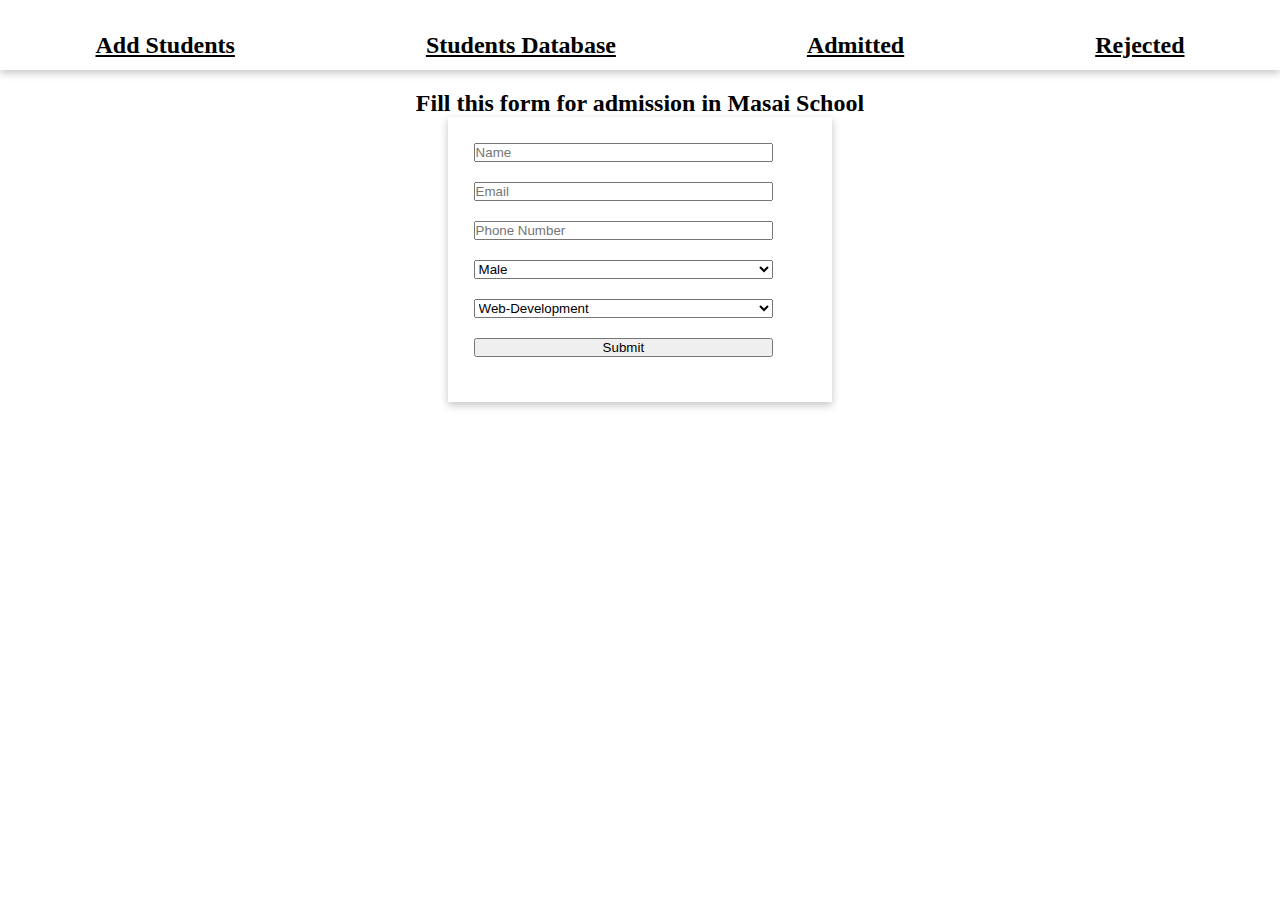
<file: collage_admission/index.html>
<!DOCTYPE html>
<html lang="en">

<head>
    <meta charset="UTF-8">
    <meta http-equiv="X-UA-Compatible" content="IE=edge">
    <meta name="viewport" content="width=device-width, initial-scale=1.0">
    <title>Home Page</title>
    <link rel="stylesheet" href="./index.css">
    <link rel="stylesheet" href="./index1.css">

</head>
<body>
    <nav></nav>
    <h1>Fill this form for admission in Masai School</h1>
    <form id="form">
        <input placeholder="Name" type="text" id="name">
        <input placeholder="Email" type="email" id="email">
        <input placeholder="Phone Number" type="number" id="phone">
        <select id="gender">
            <option value="Male">Male</option>
            <option value="Female">Female</option>
        </select>
        <select id="course">
            <option value="Web-Development">Web-Development</option>
            <option value="Android-Development">Android-Development</option>
            <option value="Data-Analitics">Data-Analitics</option>
        </select>
        <input type="submit" value="Submit">
    </form>
</body>
<script src="./index.js"></script>
<script src="./index1.js"></script>

</html>
</file>
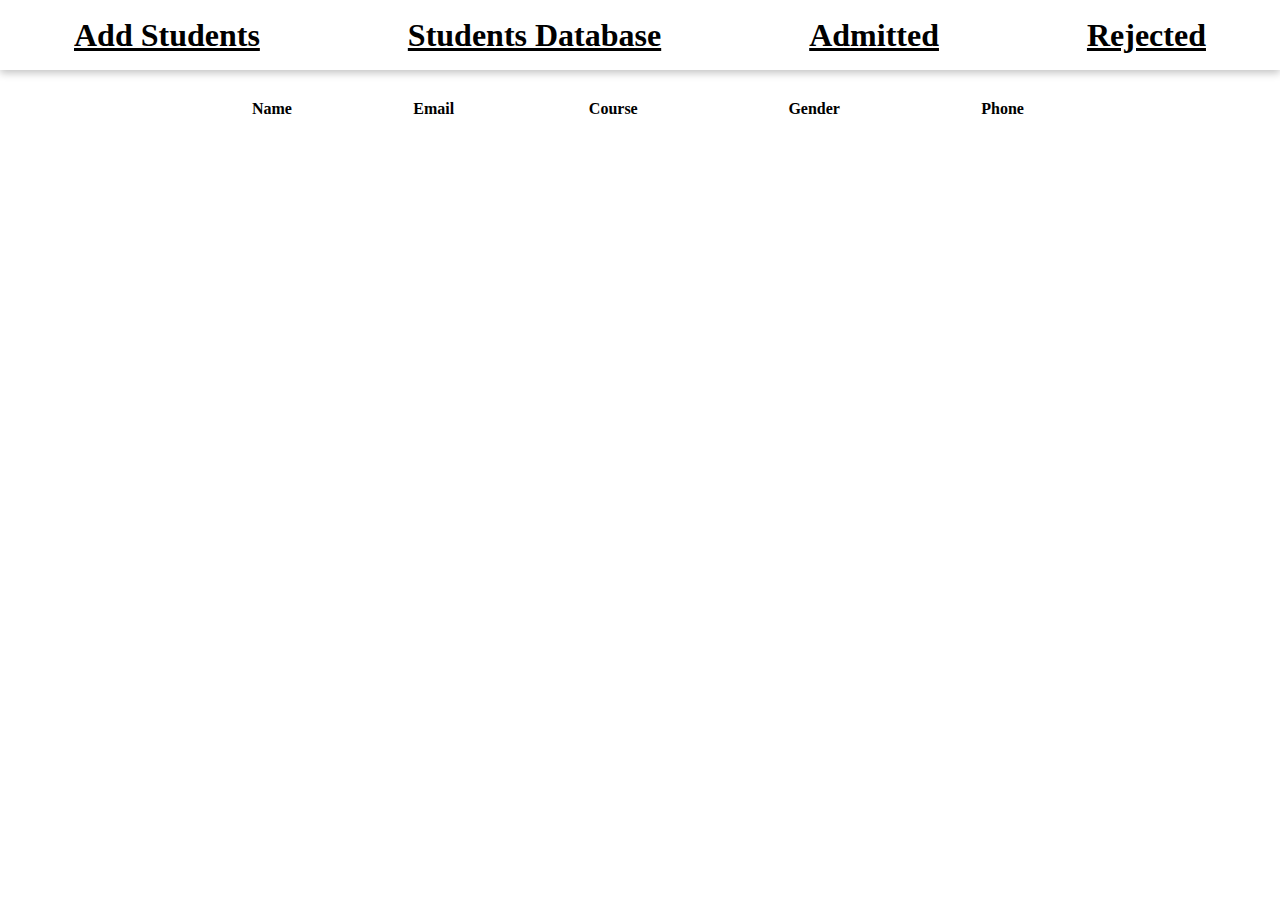
<file: collage_admission/admitted.html>
<!DOCTYPE html>
<html lang="en">

<head>
    <meta charset="UTF-8">
    <meta http-equiv="X-UA-Compatible" content="IE=edge">
    <meta name="viewport" content="width=device-width, initial-scale=1.0">
    <title>Admitted</title>
  <link rel="stylesheet" href="./index.css">
  <link rel="stylesheet" href="./student.css">
</head>

<body>
   <nav></nav>
    <table cellspacing="0">
        <thead>
            <tr>
                <th>Name</th>
                <th>Email</th>
                <th>Course</th>
                <th>Gender</th>
                <th>Phone</th>
            </tr>
        </thead>
        <tbody>
            <!-- All the rows should be appended here  -->
        </tbody>
    </table>
</body>
<script src="./renderDOM.js"></script>
<script src="./admitted.js"></script>
<script src="./index.js"></script>



</html>
</file>
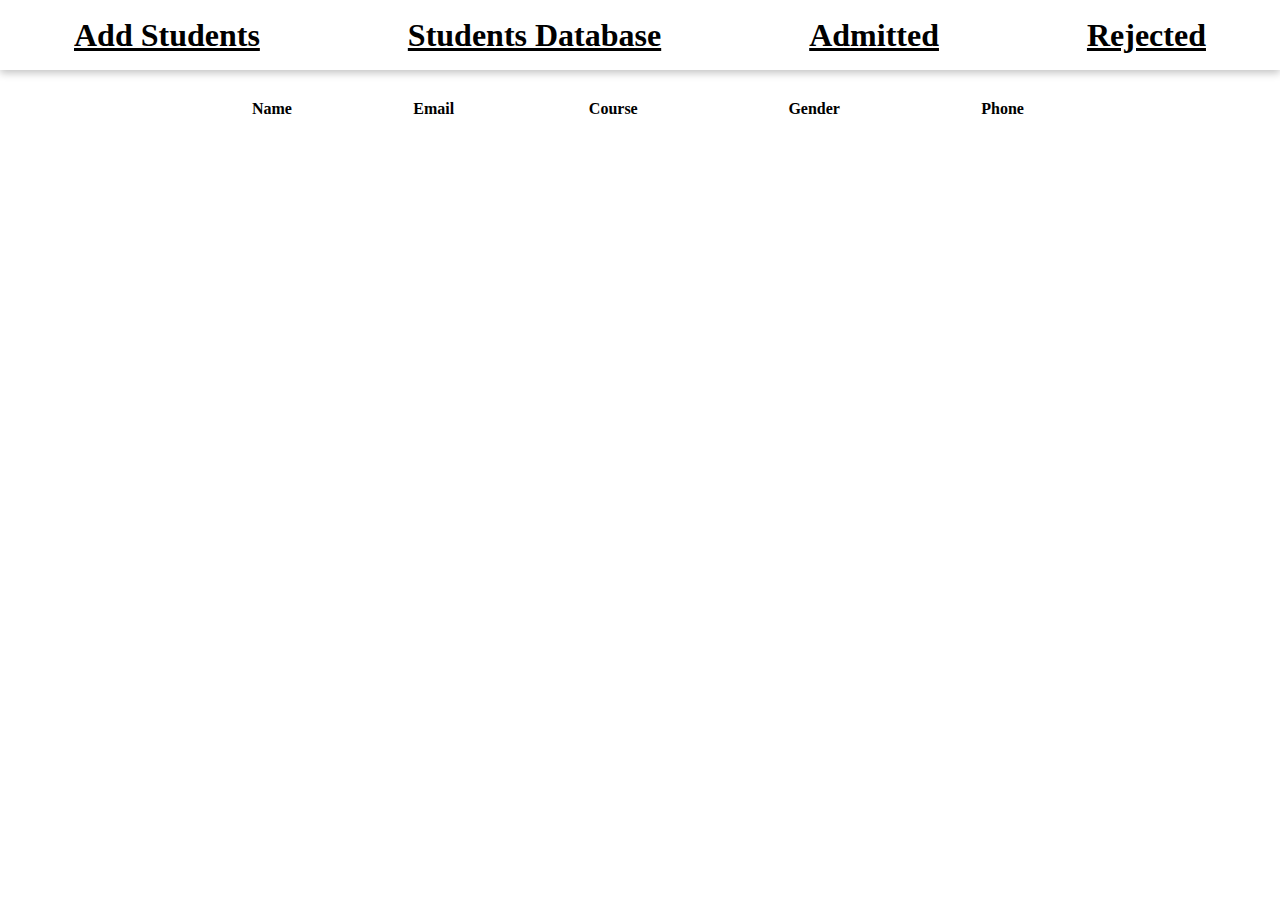
<file: collage_admission/rejected.html>
<!DOCTYPE html>
<html lang="en">

<head>
    <meta charset="UTF-8">
    <meta http-equiv="X-UA-Compatible" content="IE=edge">
    <meta name="viewport" content="width=device-width, initial-scale=1.0">
    <title>Rejected</title>
 <link rel="stylesheet" href="./index.css">
 <link rel="stylesheet" href="./student.css">
</head>

<body>
   <nav></nav>
    </div>
    <table cellspacing="0">
        <thead>
            <tr>
                <th>Name</th>
                <th>Email</th>
                <th>Course</th>
                <th>Gender</th>
                <th>Phone</th>
            </tr>
        </thead>
        <tbody>
            <!-- All the rows should be appended here  -->
        </tbody>
    </table>
</body>
<script src="./renderDOM.js"></script>
<script src="./rejected.js"></script>
<script src="./index.js"></script>

</html>
</file>
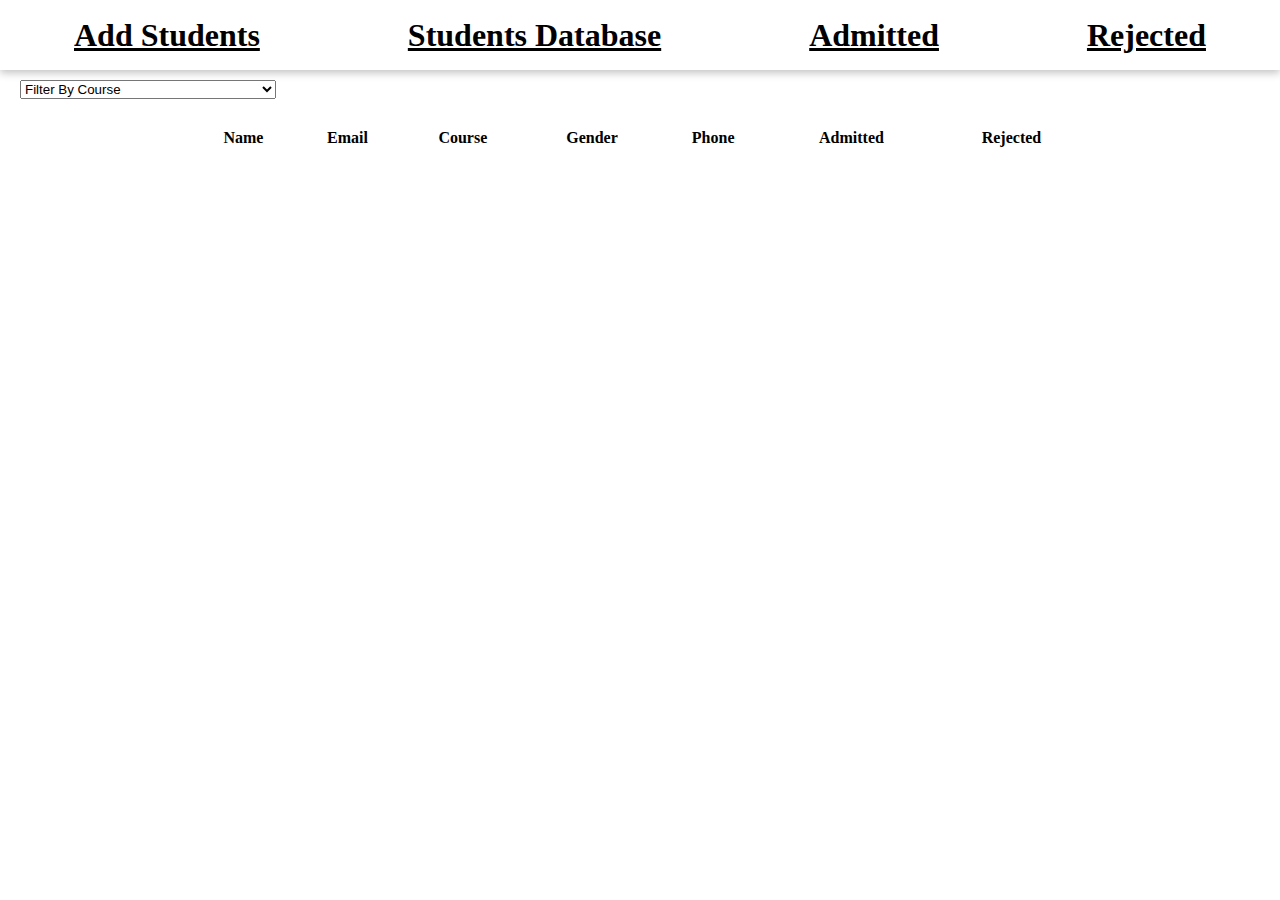
<file: collage_admission/students.html>
<!DOCTYPE html>
<html lang="en">
  <head>
    <meta charset="UTF-8" />
    <meta http-equiv="X-UA-Compatible" content="IE=edge" />
    <meta name="viewport" content="width=device-width, initial-scale=1.0" />
    <title>All Students</title>
    <link rel="stylesheet" href="./index.css">
    <link rel="stylesheet" href="./student.css">
  </head>
  <body>
   <nav></nav>
    <select id="filter">
      <option value="">Filter By Course</option>
      <option value="all">All</option>
      <option value="Web-Development">Web-Development</option>
      <option value="Android-Development">Android-Development</option>
      <option value="Data-Analitics">Data-Analitics</option>
    </select>
    <table cellspacing="0">
      <thead>
        <tr>
          <th>Name</th>
          <th>Email</th>
          <th>Course</th>
          <th>Gender</th>
          <th>Phone</th>
          <th>Admitted</th>
          <th>Rejected</th>
        </tr>
      </thead>
      <tbody>
        <!-- Table Rows should be appended Here  -->
      </tbody>
    </table>
  </body>
  <script src="renderDOM.js"></script>
  <script src="students.js"></script>
  <script src="index.js"></script>
 
  
</html>
</file>
<file: collage_admission/index.css>
*{
    margin: 0px;
    padding: 0px;
    box-sizing: border-box;
}
.navbar{
    width: 100%;
    height: 70px;
    display: flex;
    justify-content: space-around;
   color: black;
    font-style: none;
   align-items: center;
    box-shadow: rgba(0, 0, 0, 0.24) 0px 3px 8px;
}
a{
    color: black;
   
}
</file>
<file: collage_admission/index1.css>
form{
    top: 10%;
    width: 30%;
    height: 45%;
    box-shadow: rgba(0, 0, 0, 0.24) 0px 3px 8px;
    margin:auto;
    padding: 2%;

   
}
h1{
    text-align: center;
  font-size: x-large;
  margin-top: 20px;
 
}
input,select{
    width: 90%;
    margin:auto;
    margin-bottom: 20px;
   
}
</file>
<file: collage_admission/student.css>
table{
    margin:auto;
     margin-top:30px;
   width: 70%;
}
tr td{
   text-align: center;
}

select{
    height: 10%;
    width: 20%;
    margin-top: 10px;
    margin-left: 20px;
}
</file>
